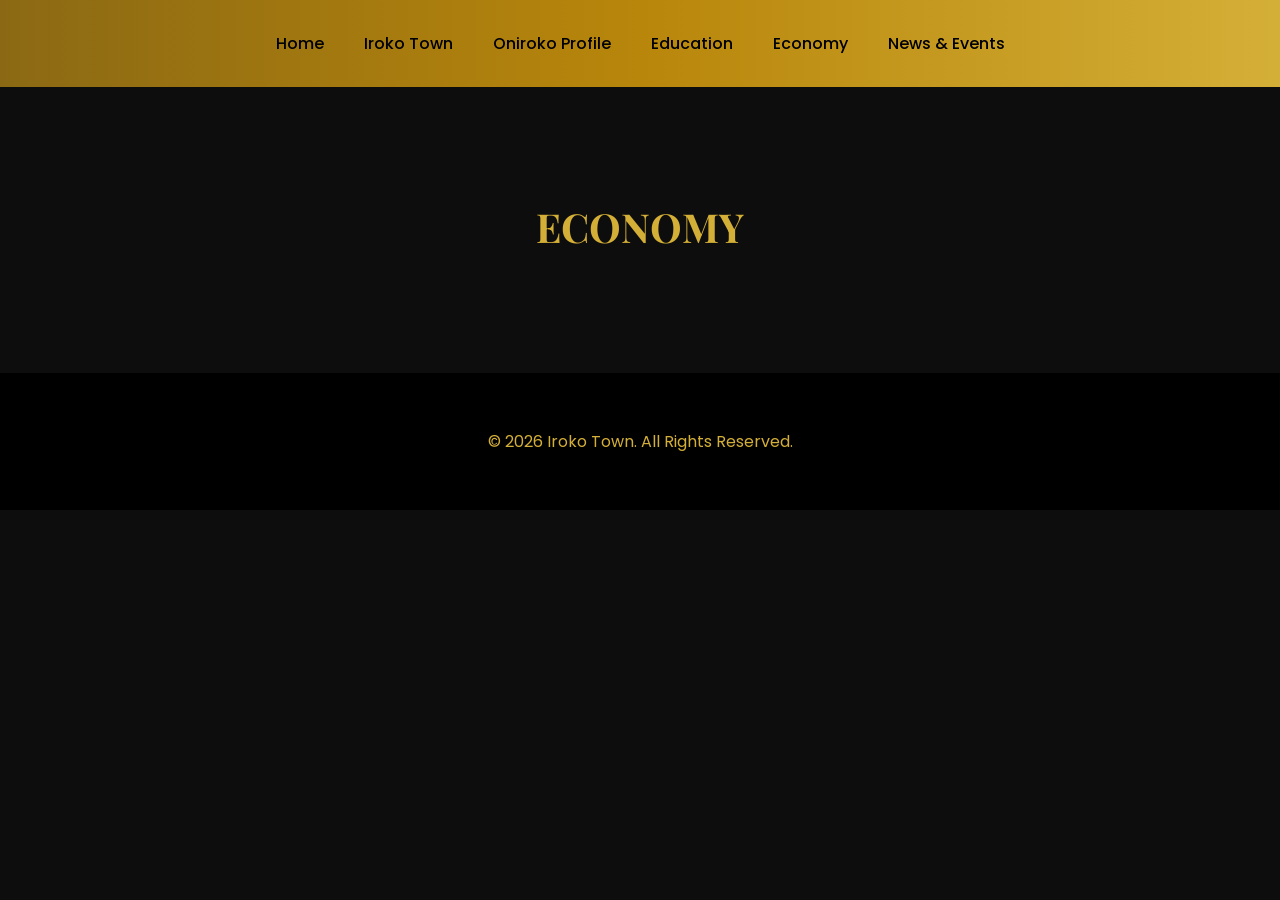
<file: economy.html>
<!DOCTYPE html>
<html lang="en">
<head>
<meta charset="UTF-8">
<meta name="viewport" content="width=device-width, initial-scale=1.0">
<title>Iroko Town | Official Portal</title>
<link rel="stylesheet" href="style.css">
</head>
<body>

<nav>
<ul>
<li><a href="index.html">Home</a></li>
<li><a href="iroko-town.html">Iroko Town</a></li>
<li><a href="oniroko-profile.html">Oniroko Profile</a></li>
<li><a href="education.html">Education</a></li>
<li><a href="economy.html">Economy</a></li>
<li><a href="news-events.html">News & Events</a></li>
</ul>
</nav>

<section class="container">
<h2 class="section-title">ECONOMY</h2>
<div class="card-grid">

</div>
</section>

<footer>
<p>© 2026 Iroko Town. All Rights Reserved.</p>
</footer>

<script src="script.js"></script>
</body>

</html>
</file>
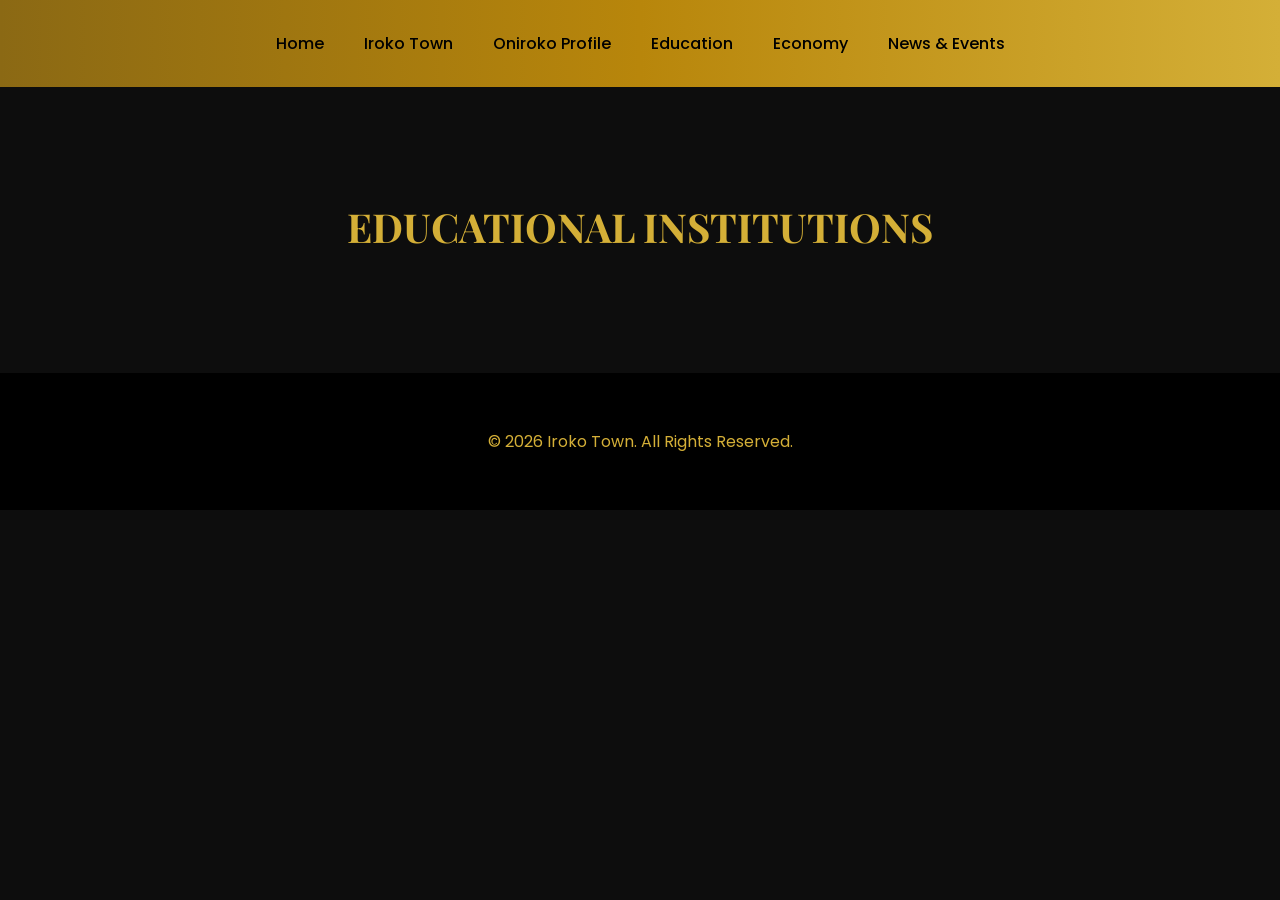
<file: education.html>
<!DOCTYPE html>
<html lang="en">
<head>
<meta charset="UTF-8">
<meta name="viewport" content="width=device-width, initial-scale=1.0">
<title>Iroko Town | Official Portal</title>
<link rel="stylesheet" href="style.css">
</head>
<body>

<nav>
<ul>
<li><a href="index.html">Home</a></li>
<li><a href="iroko-town.html">Iroko Town</a></li>
<li><a href="oniroko-profile.html">Oniroko Profile</a></li>
<li><a href="education.html">Education</a></li>
<li><a href="economy.html">Economy</a></li>
<li><a href="news-events.html">News & Events</a></li>
</ul>
</nav>


<section class="container">
<h2 class="section-title">EDUCATIONAL INSTITUTIONS</h2>
<div class="card-grid">

</div>
</section>

<footer>
<p>© 2026 Iroko Town. All Rights Reserved.</p>
</footer>

<script src="script.js"></script>
</body>

</html>
</file>
<file: style.css>
/* ===== GLOBAL STYLES ===== */

@import url('https://fonts.googleapis.com/css2?family=Playfair+Display:wght@600;700&family=Poppins:wght@300;400;500&display=swap');

body {
    margin: 0;
    font-family: 'Poppins', sans-serif;
    background: #0d0d0d;
    color: #f5f5f5;
    scroll-behavior: smooth;
}


h1, h2, h3 {
    font-family: 'Playfair Display', serif;
}

a {
    text-decoration: none;
    color: #D4AF37;
}

.container {
    width: 90%;
    max-width: 1200px;
    margin: auto;
}

/* ===== NAVBAR ===== */

nav {
    background: linear-gradient(90deg, #8B6914, #B8860B, #D4AF37);
    padding: 15px 0;
    position: sticky;
    top: 0;
    z-index: 1000;
}

nav ul {
    display: flex;
    justify-content: center;
    list-style: none;
    padding: 0;
}

nav ul li {
    margin: 0 20px;
}

nav ul li a {
    font-weight: 500;
    color: black;
    transition: 0.3s;
}

nav ul li a:hover {
    color: white;
}

/* ===== HERO ===== */

.hero {
    background: url('images/hero.jpg') center center/cover no-repeat;
    height: 90vh;
    display: flex;
    align-items: center;
    justify-content: center;
    color: white;
    position: relative;
}

.hero h1 {
    font-size: 4rem;
    color: #FFD700;
    animation: fadeIn 2s ease-in-out;
}

.hero p {
    font-size: 1.3rem;
}

/* ===== SECTION ===== */

section {
    padding: 80px 0;
}

.section-title {
    text-align: center;
    font-size: 2.5rem;
    color: #D4AF37;
    margin-bottom: 40px;
}

/* ===== CARDS ===== */

.card-grid {
    display: grid;
    grid-template-columns: repeat(auto-fit, minmax(280px, 1fr));
    gap: 30px;
}

.card {
    background: #1a1a1a;
    padding: 30px;
    border-radius: 12px;
    transition: 0.4s;
    border: 1px solid #B8860B;
}

.card:hover {
    transform: translateY(-10px);
    box-shadow: 0 0 25px rgba(212,175,55,0.5);
}

/* ===== FOOTER ===== */

footer {
    background: #000;
    padding: 40px 0;
    text-align: center;
    color: #D4AF37;
}
.profile-gallery {
    padding: 60px 20px;
    text-align: center;
    background: #faf6e8;
}

.profile-gallery h2 {
    font-size: 2.5rem;
    color: #b8860b; /* deep gold */
    margin-bottom: 40px;
}

.gallery-grid {
    display: grid;
    grid-template-columns: repeat(auto-fit, minmax(250px, 1fr));
    gap: 20px;
    max-width: 1100px;
    margin: auto;
}

.gallery-grid img {
    width: 100%;
    height: 300px;
    object-fit: cover;
    border-radius: 15px;
    transition: transform 0.4s ease, box-shadow 0.4s ease;
}

.gallery-grid img:hover {
    transform: scale(1.05);
    box-shadow: 0 10px 25px rgba(184, 134, 11, 0.4);
}

/* ===== ANIMATIONS ===== */

@keyframes fadeIn {
    from { opacity: 0; transform: translateY(30px); }
    to { opacity: 1; transform: translateY(0); }

}
</file>
